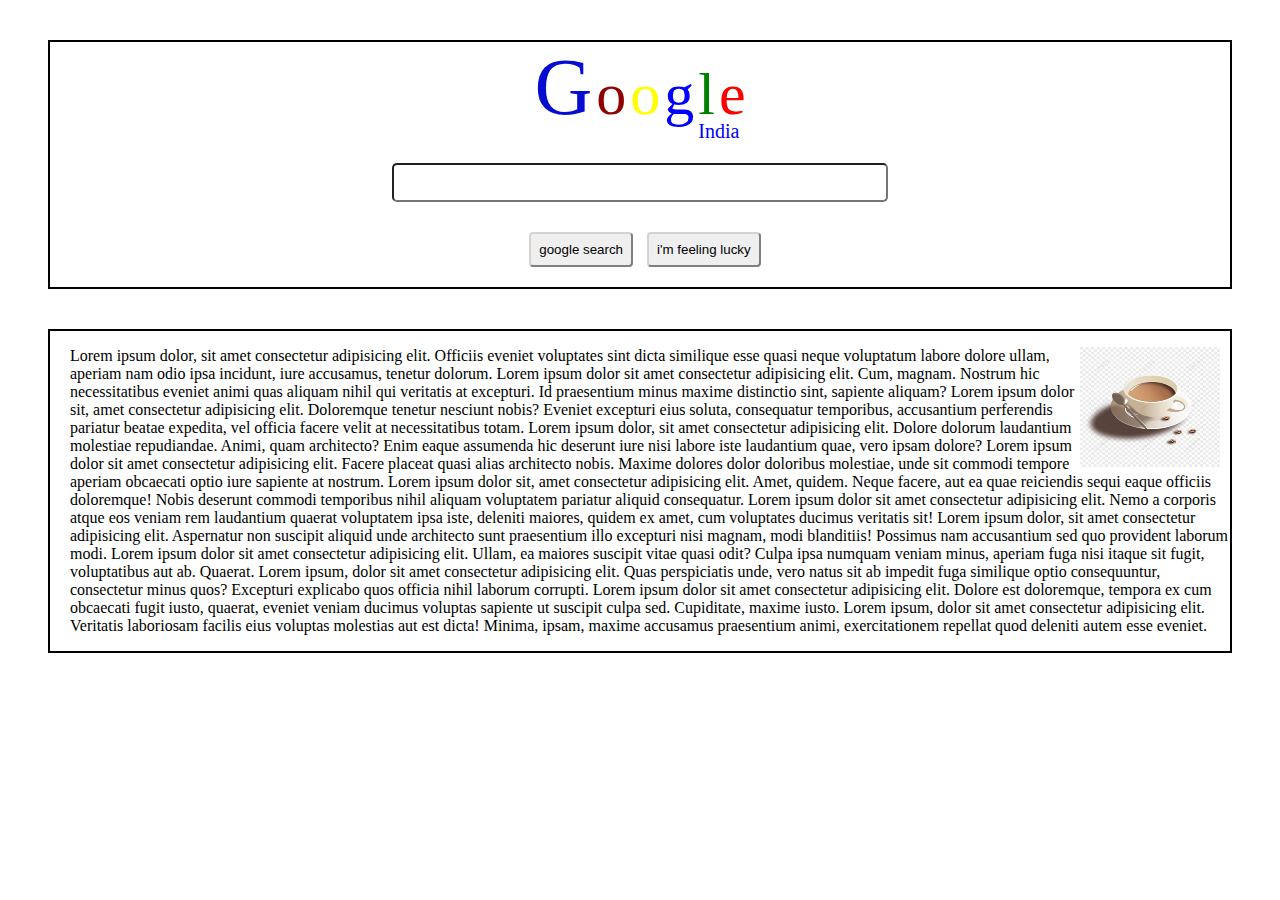
<file: index.html>
<!DOCTYPE html>
<html lang="en">
<head>
    <meta charset="UTF-8">
    <meta http-equiv="X-UA-Compatible" content="IE=edge">
    <meta name="viewport" content="width=device-width, initial-scale=1.0">
    <title>this is google page</title>
    <link rel="stylesheet" href="style.css">
</head>
<body>
    <center>
    <div class="container">
        <span style="color: rgb(6, 13, 208); font-size: 80px;">G</span>
        <span style="color: rgb(143, 3, 3); font-size: 60px;">o</span>
        <span style="color: yellow; font-size: 60px;">o</span>
        <span style="color: blue; font-size: 60px;">g</span>
        <sub style="letter-spacing: -1; font-size: 20px;">India</sub>
        <span style="color: green; font-size: 60px;">l</span>
        <span style="color: red; font-size: 60px;">e</span><br>
        <input type="text"><br>
        <button>google search</button>
        <button>i'm feeling lucky</button>
    </div>
</center>
    <div class="container">
        <p>
            <img src="chai.jpeg" alt="">
            Lorem ipsum dolor, sit amet
             consectetur adipisicing elit.
              Officiis eveniet voluptates 
              sint dicta similique esse quasi
               neque voluptatum labore
               dolore ullam, aperiam nam odio
               ipsa incidunt, iure accusamus,
                tenetur dolorum.
                Lorem ipsum dolor sit amet
                 consectetur adipisicing elit.
                  Cum, magnam. Nostrum hic
                   necessitatibus eveniet animi
                    quas aliquam nihil qui
                     veritatis at excepturi. 
                     Id praesentium minus maxime
                      distinctio sint,
                 sapiente aliquam?
                 Lorem ipsum dolor sit, amet 
                 consectetur adipisicing elit.
                  Doloremque tenetur nesciunt nobis?
                   Eveniet excepturi eius soluta, 
                   consequatur temporibus, 
                   accusantium perferendis pariatur 
                   beatae expedita, vel officia 
                   facere velit at necessitatibus 
                   totam.
                   Lorem ipsum dolor, sit amet 
                   consectetur adipisicing elit.
                    Dolore dolorum laudantium 
                    molestiae repudiandae. Animi,
                     quam architecto? Enim eaque 
                     assumenda hic deserunt iure nisi
                      labore iste laudantium quae, vero ipsam dolore?
Lorem ipsum dolor sit amet consectetur adipisicing elit. Facere placeat quasi alias architecto nobis. Maxime dolores dolor doloribus molestiae, unde sit commodi tempore aperiam obcaecati optio iure sapiente at nostrum.
Lorem ipsum dolor sit, amet consectetur adipisicing elit. Amet, quidem. Neque facere, aut ea quae reiciendis sequi eaque officiis doloremque! Nobis deserunt commodi temporibus nihil aliquam voluptatem pariatur aliquid consequatur.
Lorem ipsum dolor sit amet consectetur adipisicing elit. Nemo a corporis atque eos veniam rem laudantium quaerat voluptatem ipsa iste, deleniti maiores, quidem ex amet, cum voluptates ducimus veritatis sit!
Lorem ipsum dolor, sit amet consectetur adipisicing elit. Aspernatur non suscipit aliquid unde architecto sunt praesentium illo excepturi nisi magnam, modi blanditiis! Possimus nam accusantium sed quo provident laborum modi.
Lorem ipsum dolor sit amet consectetur adipisicing elit. Ullam, ea maiores suscipit vitae quasi odit? Culpa ipsa numquam veniam minus, aperiam fuga nisi itaque sit fugit, voluptatibus aut ab. Quaerat.
Lorem ipsum, dolor sit amet consectetur adipisicing elit. Quas perspiciatis unde, vero natus sit ab impedit fuga similique optio consequuntur, consectetur minus quos? Excepturi explicabo quos officia nihil laborum corrupti.
Lorem ipsum dolor sit amet consectetur adipisicing elit. Dolore est doloremque, tempora ex cum obcaecati fugit iusto, quaerat, eveniet veniam ducimus voluptas sapiente ut suscipit culpa sed. Cupiditate, maxime iusto.
Lorem ipsum, dolor sit amet consectetur adipisicing elit. Veritatis laboriosam facilis eius voluptas molestias aut est dicta! Minima, ipsam, maxime accusamus praesentium animi, exercitationem repellat quod deleniti autem esse eveniet.

        </p>

    </div>
</body>
</html>
</file>
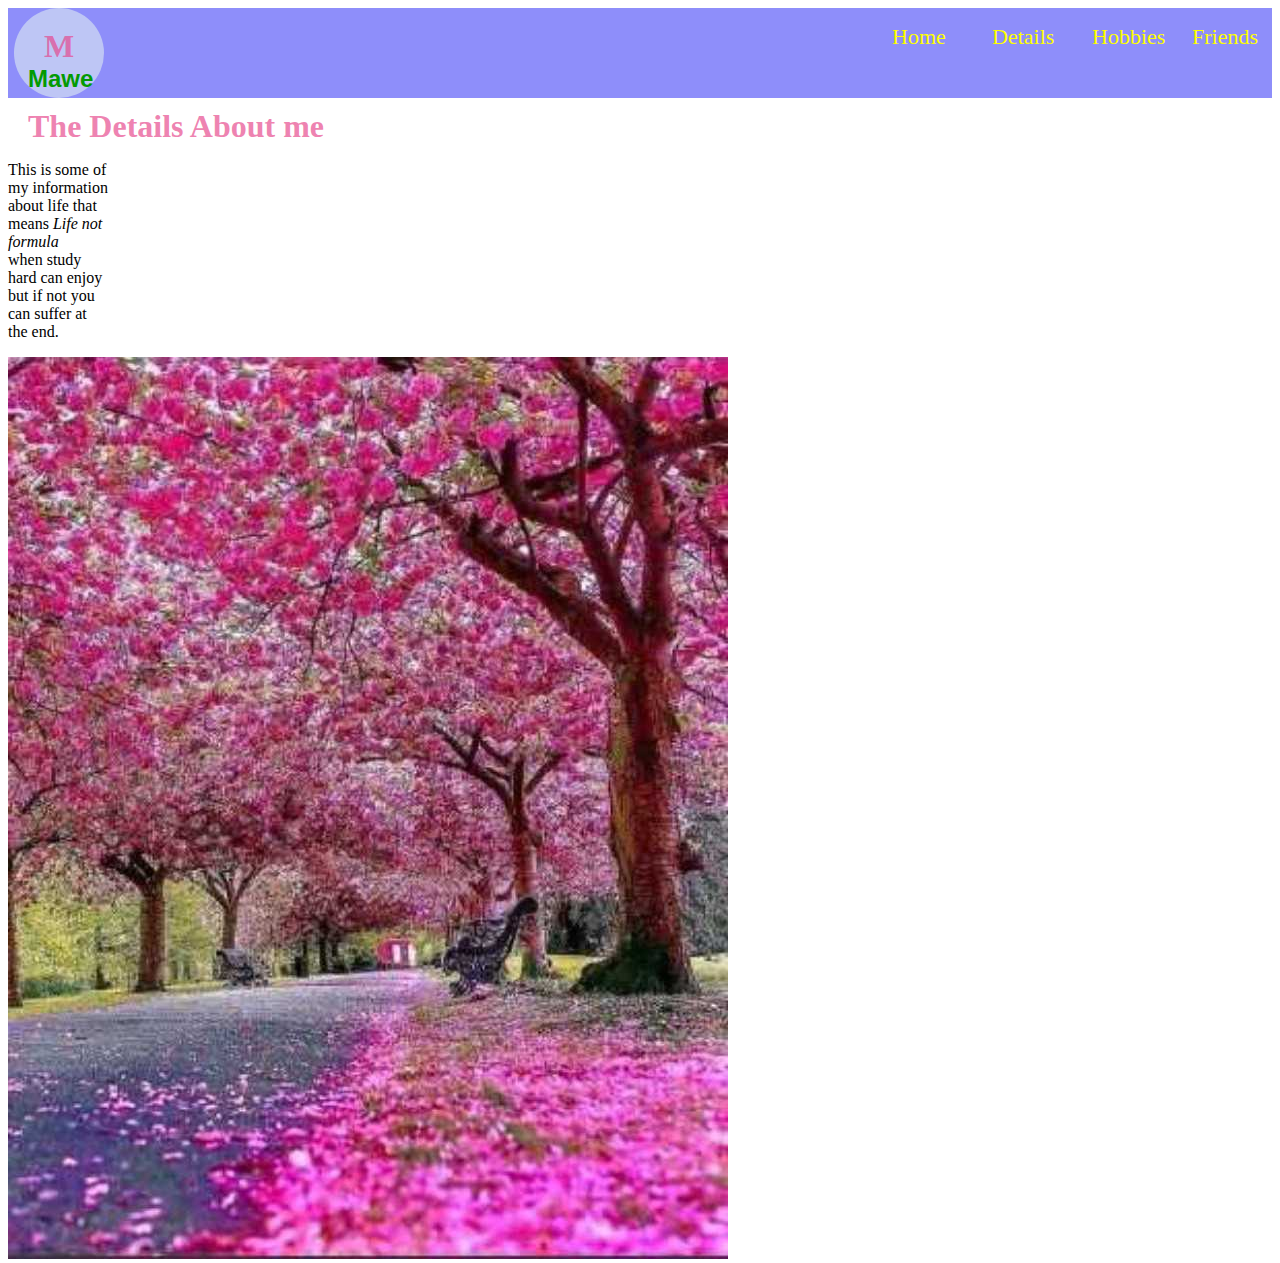
<file: details.html>
<!DOCTYPE html>
<html lang="en">
<head>
    <meta charset="UTF-8">
    <meta http-equiv="X-UA-Compatible" content="IE=edge">
    <meta name="viewport" content="width=device-width, initial-scale=1.0">
    <title>Details</title>
    <link rel="stylesheet" href="detail.css">
</head>
<body>
    <header>
        <nav>
            <div class="logo">
                 <h1>
                    M
                 </h1>
                <h2>
                    Mawe
                </h2>
            </div>
            <ul>
                <li>
                    <a href="home.html">

                        Home
                    </a>
                </li>
                <li>
                    <a href="details.html">

                        Details
                    </a>
                </li>
                <li>
                    <a href="hobbies.html">

                        Hobbies
                    </a>
                </li>
                <li>
                    <a href="friend.html">

                        Friends
                    </a>
                </li>
            </ul>
        </nav>
        
    </header>
    <h1>The Details About me</h1>
    <main>
        <section>
            <div class="content">
                <p>
                    This is some of my information <br>
                     about life that means <i>Life not formula</i><br>
                     when study hard can enjoy <br> but if not you can suffer at
                     the end.
                </p>
                <img src="2.jpg" alt="">
            </div>
            <div>
    </main>
</body>
</html>
</file>
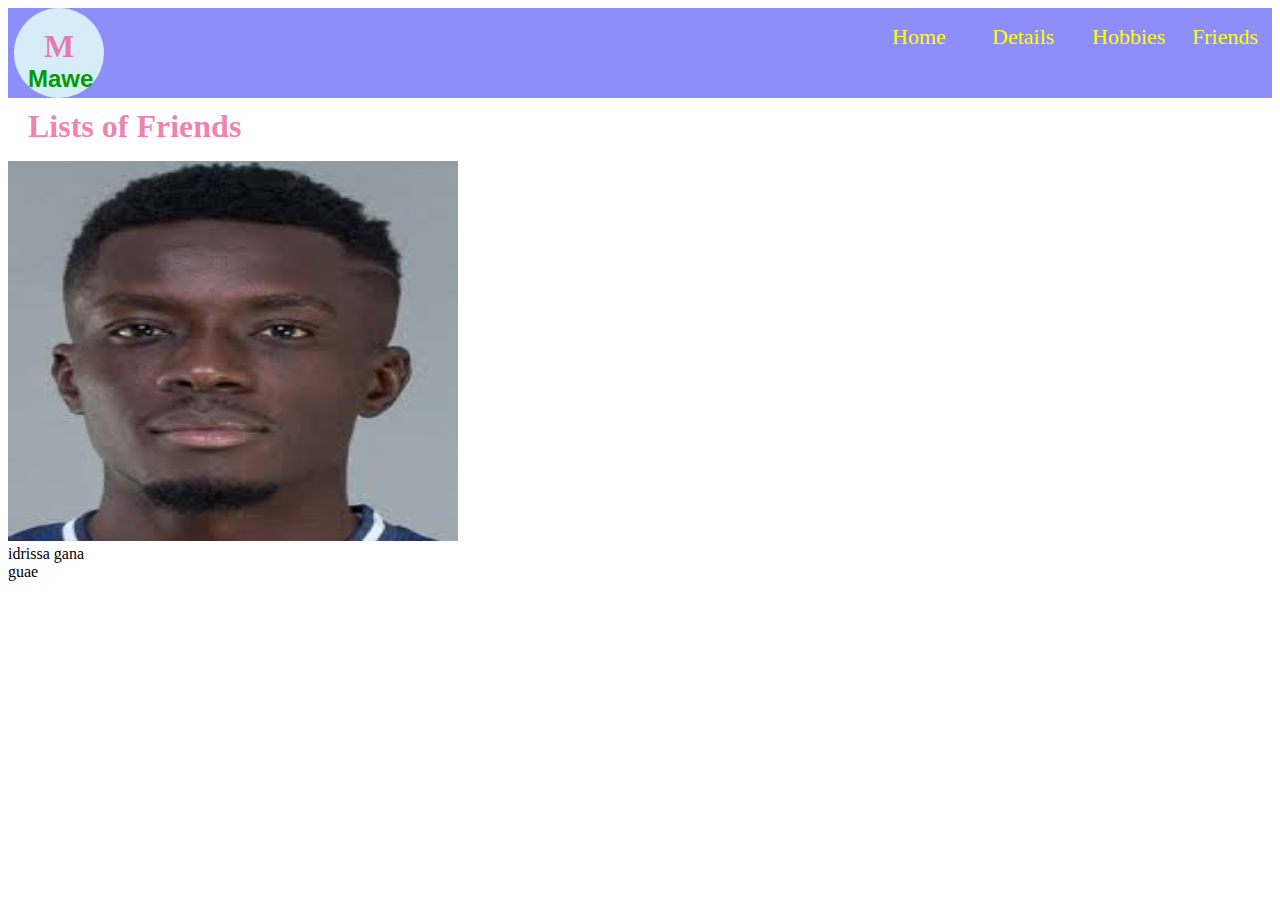
<file: friend.html>
<!DOCTYPE html>
<html lang="en">
<head>
    <meta charset="UTF-8">
    <meta http-equiv="X-UA-Compatible" content="IE=edge">
    <meta name="viewport" content="width=device-width, initial-scale=1.0">
    <title>Document</title>
    <link rel="stylesheet" href="friend.css">
</head>
<body>
    <header>
        <nav>
            <div class="logo">
                
                 <h1>
                    M
                 </h1>
                <h2>
                    Mawe
                </h2>
            </div>
            <ul>
                <li>
                    <a href="home.html">

                        Home
                    </a>
                </li>
                <li>
                    <a href="details.html">

                        Details
                    </a>
                </li>
                <li>
                    <a href="hobbies.html">

                        Hobbies
                    </a>
                </li>
                <li>
                    <a href="friend.html">

                        Friends
                    </a>
                </li>
            </ul>
        </nav>
        
    </header>
    <h1>Lists of Friends</h1>
    <main>
        <section>
            <div class="content">
                <p>
                    
                     <img src="iddris2.jfif" alt="">
                     idrissa gana guae
                </p>
            </div>        
         </section>
         
    </main>
   
</body>
</html>
</file>
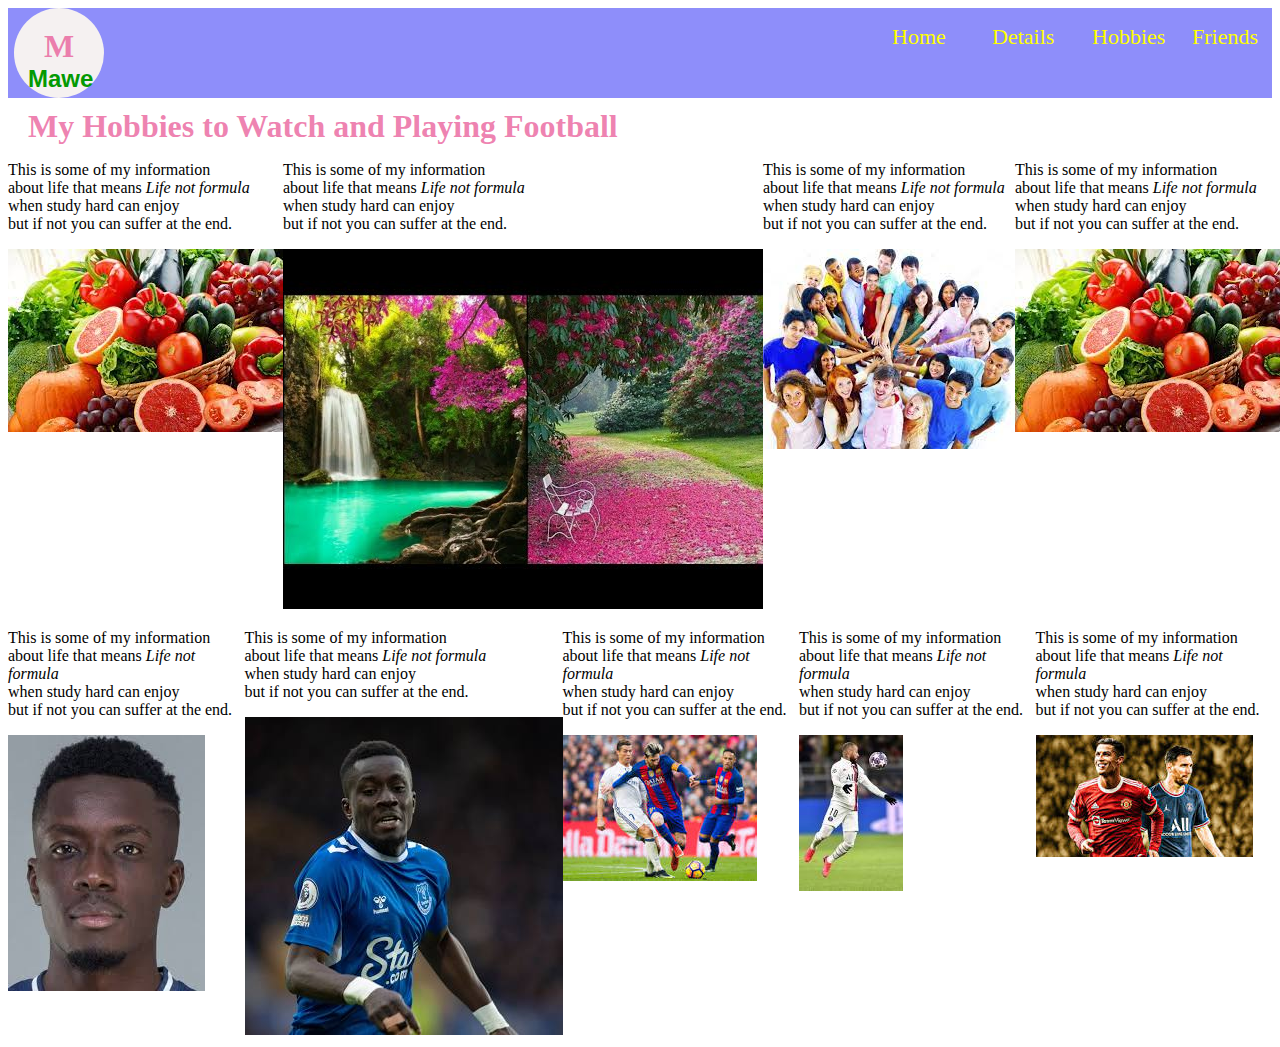
<file: hobbies.html>
<!DOCTYPE html>
<html lang="en">
<head>
    <meta charset="UTF-8">
    <meta http-equiv="X-UA-Compatible" content="IE=edge">
    <meta name="viewport" content="width=device-width, initial-scale=1.0">
    <title>Document</title>
    <link rel="stylesheet" href="hobbies.css">
</head>
<body>
    <header>
        <nav>
            <div class="logo">
                
                 <h1>
                    M
                 </h1>
                <h2>
                    Mawe
                </h2>
            </div>
            <ul>
                <li>
                    <a href="home.html">

                        Home
                    </a>
                </li>
                <li>
                    <a href="details.html">

                        Details
                    </a>
                </li>
                <li>
                    <a href="hobbies.html">

                        Hobbies
                    </a>
                </li>
                <li>
                    <a href="friend.html">

                        Friends
                    </a>
                </li>
            </ul>
        </nav>
        
    </header>
    <h1>My Hobbies to Watch and Playing Football</h1>
    <main>
        <section>
            <div>
                <p>
                    This is some of my information <br>
                     about life that means <i>Life not formula</i><br>
                     when study hard can enjoy <br> but if not you can suffer at
                     the end.
                </p>
                <img src="f.jfif" alt="">
            </div>
            <div>
                <p>
                    This is some of my information <br>
                     about life that means <i>Life not formula</i><br>
                     when study hard can enjoy <br> but if not you can suffer at
                     the end.
                </p>
                <img src="7.jpg" alt="">
            </div>
            <div>
                <p>
                    This is some of my information <br>
                     about life that means <i>Life not formula</i><br>
                     when study hard can enjoy <br> but if not you can suffer at
                     the end.
                </p>
                <img src="41.jfif" alt="">
            </div>
            <div>
                <p>
                    This is some of my information <br>
                     about life that means <i>Life not formula</i><br>
                     when study hard can enjoy <br> but if not you can suffer at
                     the end.
                </p>
                <img src="f.jfif" alt="">
            </div>
            <div>
                <p>
                    This is some of my information <br>
                     about life that means <i>Life not formula</i><br>
                     when study hard can enjoy <br> but if not you can suffer at
                     the end.
                </p>
                <img src="f.jfif" alt="">
            </div>
        </section>
        <section>
            
            <div>
                <p>
                    This is some of my information <br>
                     about life that means <i>Life not formula</i><br>
                     when study hard can enjoy <br> but if not you can suffer at
                     the end.
                </p>
                <img src="iddris2.jfif" alt="">
            </div>
            <div>
                <p>
                    This is some of my information <br>
                     about life that means <i>Life not formula</i><br>
                     when study hard can enjoy <br> but if not you can suffer at
                     the end.
                </p>
                <img src="iddris.jfif" alt="">
            </div>
            <div>
                <p>
                    This is some of my information <br>
                     about life that means <i>Life not formula</i><br>
                     when study hard can enjoy <br> but if not you can suffer at
                     the end.
                </p>
                <img src="messi.jfif" alt="">
            </div>
            <div>
                <p>
                    This is some of my information <br>
                     about life that means <i>Life not formula</i><br>
                     when study hard can enjoy <br> but if not you can suffer at
                     the end.
                </p>
                <img src="neymar.jfif" alt="">
            </div>
            <div>
                <p>
                    This is some of my information <br>
                     about life that means <i>Life not formula</i><br>
                     when study hard can enjoy <br> but if not you can suffer at
                     the end.
                </p>
                <img src="ronaldo.jfif" alt="">
            </div>
            </section>
    </main>
</body>
</html>
</file>
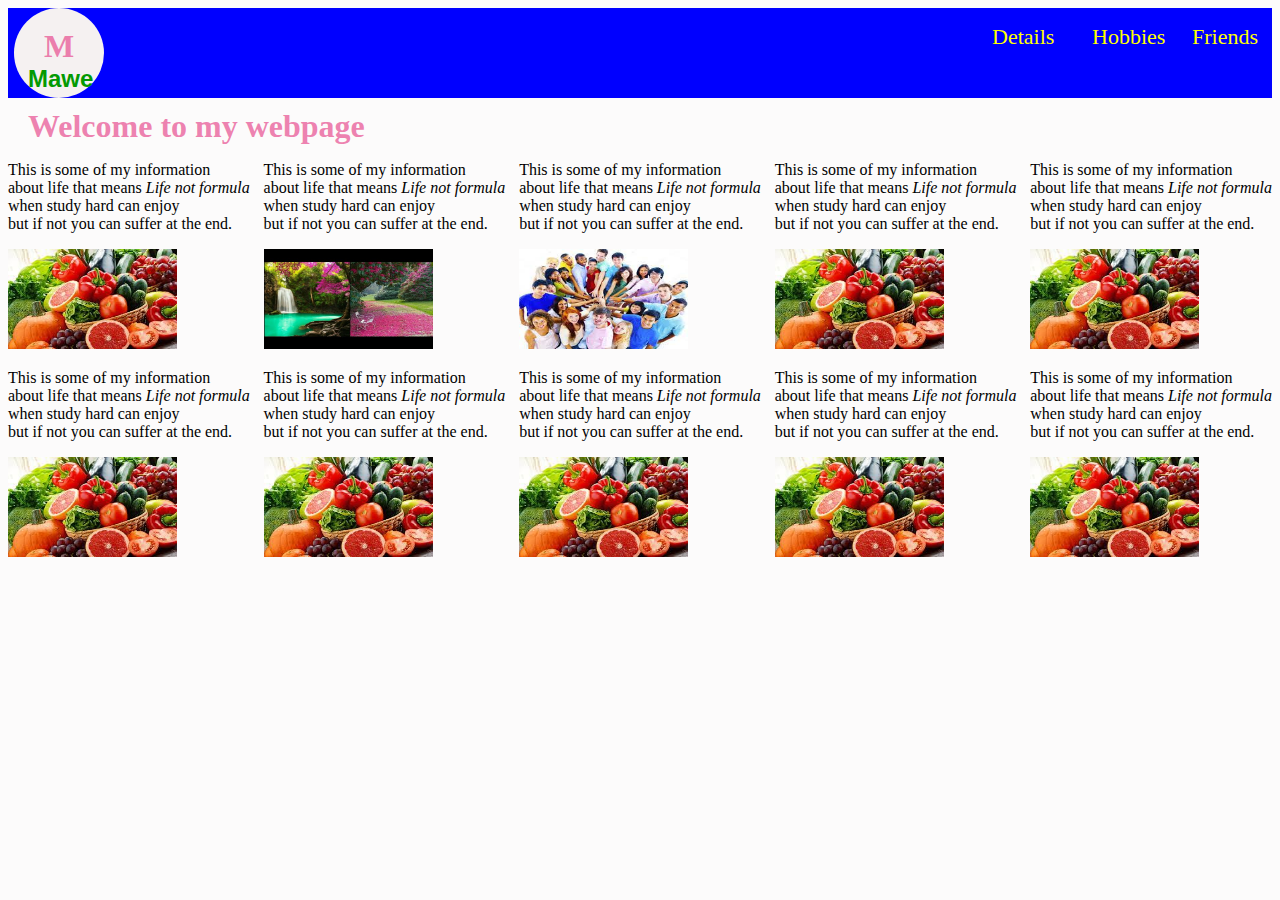
<file: home.html>
<!DOCTYPE html>
<html lang="en">
<head>
    <meta charset="UTF-8">
    <meta http-equiv="X-UA-Compatible" content="IE=edge">
    <meta name="viewport" content="width=device-width, initial-scale=1.0">
    <title>Home Page</title>
    <link rel="stylesheet" href="home.css">
</head>
<body>
    <header>
        <nav>
            <div class="logo">
                <h1>
                   M
                </h1>
               <h2>
                   Mawe
               </h2>
           </div>
            <ul>
                <li>
                    <a href="details.html">

                        Details
                    </a>
                </li>
                <li>
                    <a href="hobbies.html">

                        Hobbies
                    </a>
                </li>
                <li>
                    <a href="friend.html">

                        Friends
                    </a>
                </li>
            </ul>
        </nav>        
    </header>
    <h1>
        Welcome to my webpage
    </h1>
    <section>
        <div>
            <p>
                This is some of my information <br>
                 about life that means <i>Life not formula</i><br>
                 when study hard can enjoy <br> but if not you can suffer at
                 the end.
            </p>
            <img src="f.jfif" alt="">
        </div>
        <div>
            <p>
                This is some of my information <br>
                 about life that means <i>Life not formula</i><br>
                 when study hard can enjoy <br> but if not you can suffer at
                 the end.
            </p>
            <img src="7.jpg" alt="">
        </div>
        <div>
            <p>
                This is some of my information <br>
                 about life that means <i>Life not formula</i><br>
                 when study hard can enjoy <br> but if not you can suffer at
                 the end.
            </p>
            <img src="41.jfif" alt="">
        </div>
        <div>
            <p>
                This is some of my information <br>
                 about life that means <i>Life not formula</i><br>
                 when study hard can enjoy <br> but if not you can suffer at
                 the end.
            </p>
            <img src="f.jfif" alt="">
        </div>
        <div>
            <p>
                This is some of my information <br>
                 about life that means <i>Life not formula</i><br>
                 when study hard can enjoy <br> but if not you can suffer at
                 the end.
            </p>
            <img src="f.jfif" alt="">
        </div>
    </section>
    <section>
        
        <div>
            <p>
                This is some of my information <br>
                 about life that means <i>Life not formula</i><br>
                 when study hard can enjoy <br> but if not you can suffer at
                 the end.
            </p>
            <img src="f.jfif" alt="">
        </div>
        <div>
            <p>
                This is some of my information <br>
                 about life that means <i>Life not formula</i><br>
                 when study hard can enjoy <br> but if not you can suffer at
                 the end.
            </p>
            <img src="f.jfif" alt="">
        </div>
        <div>
            <p>
                This is some of my information <br>
                 about life that means <i>Life not formula</i><br>
                 when study hard can enjoy <br> but if not you can suffer at
                 the end.
            </p>
            <img src="f.jfif" alt="">
        </div>
        <div>
            <p>
                This is some of my information <br>
                 about life that means <i>Life not formula</i><br>
                 when study hard can enjoy <br> but if not you can suffer at
                 the end.
            </p>
            <img src="f.jfif" alt="">
        </div>
        <div>
            <p>
                This is some of my information <br>
                 about life that means <i>Life not formula</i><br>
                 when study hard can enjoy <br> but if not you can suffer at
                 the end.
            </p>
            <img src="f.jfif" alt="">
        </div>
        </section>
</body>
</html>
</file>
<file: style.css>
sub{
    vertical-align: bottom;
     position: absolute;
     color: blue;
     top: 120px;
         
    }

    input{
        margin-top: 30px;
        border-radius: 5px;
        margin-bottom: 30px;
        padding: 10px;
        width: 40%;
    }

    button{
        margin-left: 10px;
        padding: 8px;
        border-radius: 4px;
        border-color: lightgray;
        margin-bottom: 20px;

    }
    img{
        float: right;
        width: 140px;
        height: 120px;
        margin-right: 10px;
    }

    .container{
        border: 2px solid #000;
        margin-top: 20px;
        margin: 40px;

    }

    p{
        margin-left: 20px;
    }
</file>
<file: detail.css>
nav{
    display: flex;
    background-color: rgb(142, 142, 250);
    justify-content: space-between;
    
    }
ul{
    display: flex;
        
}
li{
    list-style: none;
    margin-left: 10px;
    margin-right: 10px;
    font-size: 22px; 
    width: 80px;
    border-radius: 4px;   

}
a{
    color: yellow;
    margin-left: 10px;
    margin-top: 10px;
    box-sizing: border-box;
    text-decoration: none;    
}
a:hover{
    background-color: #04f4fc;
    opacity: 0.5;
    color: rgb(249, 4, 4);
}
.logo{
    margin-left: 6px;
    background-color: #e1eef295;
    width: 70px;
    height: 70px;
    border-radius: 50px;
    padding: 10px;
    
}
h2{
    margin-top: 0;
    margin-left: 4px;
    color: rgb(3, 154, 3);
    font-family: Arial, Helvetica, sans-serif;

}
h1{
    margin-bottom: 0;
    margin-top: 10px;
    margin-left: 20px;
    color: #e64389ac;
    font-family:  Roboto;
}

.content{
    width: 100px;
    height: 80px;
}
</file>
<file: friend.css>
nav{
    display: flex;
    background-color: rgb(142, 142, 250);
    justify-content: space-between;
    
    }
ul{
    display: flex;
        
}
li{
    list-style: none;
    margin-left: 10px;
    margin-right: 10px;
    font-size: 22px; 
    width: 80px;
    border-radius: 4px;   

}
a{
    color: yellow;
    margin-left: 10px;
    margin-top: 10px;
    box-sizing: border-box;
    text-decoration: none;    
}
a:hover{
    background-color: #ecf5f5;
    opacity: 0.5;
    color: rgb(249, 4, 4);
}
.logo{
    margin-left: 6px;
    background-color: rgb(215, 236, 249);
    width: 70px;
    height: 70px;
    border-radius: 50px;
    padding: 10px;
    
}
h2{
    margin-top: 0;
    margin-left: 4px;
    color: rgb(3, 154, 3);
    font-family: Arial, Helvetica, sans-serif;

}
h1{
    margin-bottom: 0;
    margin-top: 10px;
    margin-left: 20px;
    color: #e64389ac;
    font-family:  Roboto;
}

.content{
    width: 100px;
    height: 80px;
}
img{
    width: 450px;
    height: 380px;
}
</file>
<file: hobbies.css>
nav{
    display: flex;
    background-color: rgb(142, 142, 250);
    justify-content: space-between;
    
    }
ul{
    display: flex;
        
}
li{
    list-style: none;
    margin-left: 10px;
    margin-right: 10px;
    font-size: 22px; 
    width: 80px;
    border-radius: 4px;   

}
a{
    color: yellow;
    margin-left: 10px;
    margin-top: 10px;
    box-sizing: border-box;
    text-decoration: none;    
}
a:hover{
    background-color: #04f4fc;
    opacity: 0.5;
    color: rgb(249, 4, 4);
}
.logo{
    margin-left: 6px;
    background-color: rgb(245, 241, 241);
    width: 70px;
    height: 70px;
    border-radius: 50px;
    padding: 10px;
    
}
section{
    display: flex;
    justify-content: space-between;
}
h2{
    margin-top: 0;
    margin-left: 4px;
    color: rgb(3, 154, 3);
    font-family: Arial, Helvetica, sans-serif;

}
h1{
    margin-bottom: 0;
    margin-top: 10px;
    margin-left: 20px;
    color: #e64389ac;
    font-family:  Roboto;
}

.content{
    width: 100px;
    height: 80px;
}
</file>
<file: home.css>
h1{
    color: red;
    cursor: pointer;
    margin-left: 10px;
    
}
    
nav{
    display: flex;
    background-color: blue;
    justify-content: space-between;
    
    }
ul{
    display: flex;
        
}
li{
    list-style: none;
    margin-left: 10px;
    margin-right: 10px;
    font-size: 22px; 
    width: 80px;
    border-radius: 4px;   

}
a{
    color: yellow;
    margin-left: 10px;
    margin-top: 10px;
    box-sizing: border-box;
    text-decoration: none;    
}
a:hover{
    background-color: #04f4fc;
    opacity: 0.5;
    color: rgb(249, 4, 4);
}
body{
    background-color: rgb(252, 251, 251);
}
section{
    display: flex;
    justify-content: space-between;  
}

img{
    width: 70%;
    height: 100px;

}
.logo{
    margin-left: 6px;
    background-color: rgb(245, 241, 241);
    width: 70px;
    height: 70px;
    border-radius: 50px;
    padding: 10px;
    
}
h2{
    margin-top: 0;
    margin-left: 4px;
    color: rgb(3, 154, 3);
    font-family: Arial, Helvetica, sans-serif;

}
h1{
    margin-bottom: 0;
    margin-top: 10px;
    margin-left: 20px;
    color: #e64389ac;
    font-family:  Roboto;
}
</file>
